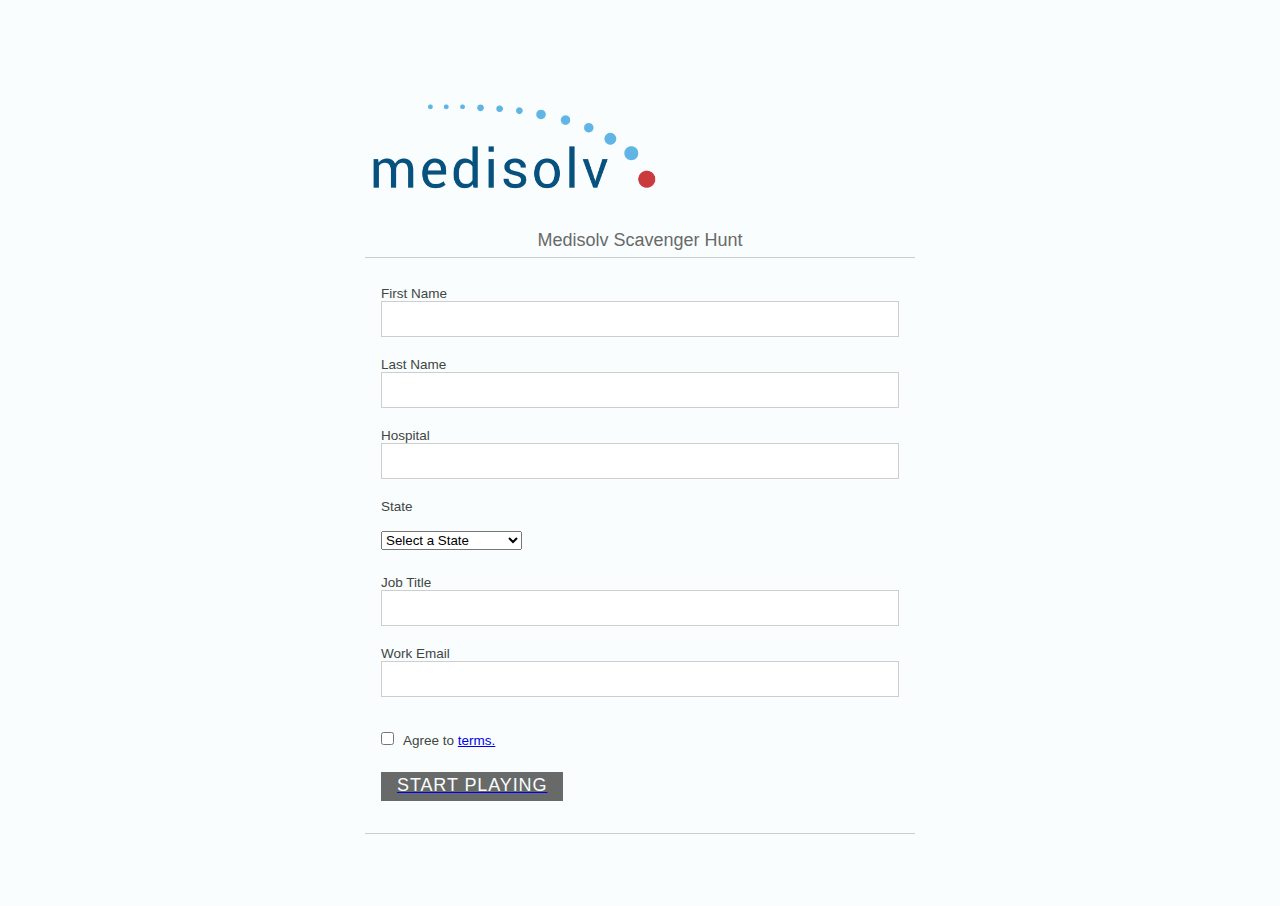
<file: medisolv/index.html>
<!DOCTYPE html>
<html>
<head>
    <title>Medisolv Scavenger Hunt

</title>
    <meta name="viewport" content="width=device-width, initial-scale=1.0, user-scalable=no">
    
  <meta name="apple-mobile-web-app-capable" content="yes">

      <link href="https://fonts.googleapis.com/css?family=Nunito" rel="stylesheet">

      <!-- We've included a slightly modified version of A-Frame, which fixes some polish concerns -->
      <script src="//cdn.8thwall.com/web/aframe/8frame-0.8.2.min.js"></script>

      <!-- XR Extras - provides utilities like load screen, almost there, and error handling.
             See github.com/8thwall/web/xrextras -->
      <script src="//cdn.8thwall.com/web/xrextras/xrextras.js"></script>

      <!-- 8thWall Web - Replace the app key here with your own app key -->
      <script
        src="//apps.8thwall.com/xrweb?appKey=vop8i8RANQNP90CuO6SsR7J5rhjuIzrO76OJaWbhzDxxo3ATsSUoEnDKnjnDzMsg3tx6n0"></script>

     <link rel="stylesheet" type="text/css" href="style.css">
</head>
<body>

<div id="response">
    <pre></pre>
</div>
    
<section class="content">
 <div class="testing">
      <img class="center" src="medisolv.png" width="300px">
      <p align="center">Medisolv Scavenger Hunt</p>
    </div>
<form class="content__form contact-form" id="my-form">
    <div class="contact-form__input-group">
        <label class="contact-form__label" for="name">First Name</label>
        <input class="contact-form__input contact-form__input--text" id="fname" name="fname" autocomplete="fname" type="text"/>
    </div>
    <div class="contact-form__input-group">
        <label class="contact-form__label" for="name">Last Name</label>
        <input class="contact-form__input contact-form__input--text" id="lname" name="lname" autocomplete="lname" type="text"/>
    </div>
    <div class="contact-form__input-group">
        <label class="contact-form__label" for="name">Hospital</label>
        <input class="contact-form__input contact-form__input--text" id="company" name="company" type="text"/>
    </div>
    <div class="contact-form__input-group">
        <label class="contact-form__label" for="name">State</label>
        
        <select name="phone" id="phone">
          <option value="" selected="selected">Select a State</option>
          <option value="AL">Alabama</option>
          <option value="AK">Alaska</option>
          <option value="AZ">Arizona</option>
          <option value="AR">Arkansas</option>
          <option value="CA">California</option>
          <option value="CO">Colorado</option>
          <option value="CT">Connecticut</option>
          <option value="DE">Delaware</option>
          <option value="DC">District Of Columbia</option>
          <option value="FL">Florida</option>
          <option value="GA">Georgia</option>
          <option value="HI">Hawaii</option>
          <option value="ID">Idaho</option>
          <option value="IL">Illinois</option>
          <option value="IN">Indiana</option>
          <option value="IA">Iowa</option>
          <option value="KS">Kansas</option>
          <option value="KY">Kentucky</option>
          <option value="LA">Louisiana</option>
          <option value="ME">Maine</option>
          <option value="MD">Maryland</option>
          <option value="MA">Massachusetts</option>
          <option value="MI">Michigan</option>
          <option value="MN">Minnesota</option>
          <option value="MS">Mississippi</option>
          <option value="MO">Missouri</option>
          <option value="MT">Montana</option>
          <option value="NE">Nebraska</option>
          <option value="NV">Nevada</option>
          <option value="NH">New Hampshire</option>
          <option value="NJ">New Jersey</option>
          <option value="NM">New Mexico</option>
          <option value="NY">New York</option>
          <option value="NC">North Carolina</option>
          <option value="ND">North Dakota</option>
          <option value="OH">Ohio</option>
          <option value="OK">Oklahoma</option>
          <option value="OR">Oregon</option>
          <option value="PA">Pennsylvania</option>
          <option value="RI">Rhode Island</option>
          <option value="SC">South Carolina</option>
          <option value="SD">South Dakota</option>
          <option value="TN">Tennessee</option>
          <option value="TX">Texas</option>
          <option value="UT">Utah</option>
          <option value="VT">Vermont</option>
          <option value="VA">Virginia</option>
          <option value="WA">Washington</option>
          <option value="WV">West Virginia</option>
          <option value="WI">Wisconsin</option>
          <option value="WY">Wyoming</option>
          <option value="Other">Other</option>
        </select>
    </div>

    <div class="contact-form__input-group">
        <label class="contact-form__label" for="name">Job Title</label>
        <input class="contact-form__input contact-form__input--text" id="title" name="title" type="text"/>
    </div>
    <div class="contact-form__input-group">
        <label class="contact-form__label" for="name">Work Email</label>
        <input class="contact-form__input contact-form__input--text" id="username" name="username" type="email"/>
    </div>

   
     <input name="score" type="hidden" value="0"/>
     <div class="contact-form__input-group">
     <input class="contact-form__input contact-form__input--checkbox" id="agree" name="agree" type="checkbox" value="agree"/>
     <label class="contact-form__label contact-form__label--checkbox" for="agree">Agree to <a href="https://medisolv.com/privacy-policy/" tagret="_blank">terms.</terms></label>   
     </div>
    <button class="contact-form__button" type="submit">Start Playing</button>
</form>
</section>
<script src="https://ajax.googleapis.com/ajax/libs/jquery/1.11.1/jquery.min.js"></script>
<script>
    (function($){
        $("[name='fname']").prop("required", true);
        $("[name='lname']").prop("required", true);
        $("[name='phone']").prop("required", true);
        $("[name='username']").prop("required", true);
        $("[name='company']").prop("required", true);
        $("[name='title']").prop("required", true);
        $("[name='agree']").prop("required", true);
        function processForm( e ){
            $.ajax({
                url: 'https://scav1.herokuapp.com/players/',
                dataType: 'json',
                type: 'post',
                contentType: 'application/json',

                data: JSON.stringify( { 
                "fname": $('#fname').val(), 
                "lname": $('#lname').val(),
                "phone": $('#phone').val(),
                "username": $('#username').val(),
                "company": $('#company').val(),
                "title": $('#title').val(), 
                "score": $('#score').val() 
                } ),
                processData: false,
                success: function( data, textStatus, jQxhr ){
                    $('#response pre').html( JSON.stringify( data ) );
                    window.location.href = "https://scavengerhuntar.com/medisolv/item5/";

//                     $("#webar").fadeIn();
//                     $('#my-form').fadeOut();
                },
                error: function( jqXhr, textStatus, errorThrown ){
                    console.log( errorThrown );
                }
            });
        
            e.preventDefault();
        }

        $('#my-form').submit( processForm );
//         $("#webar").fadeOut();
    })(jQuery);
</script>
   
</body>
</html>
</file>
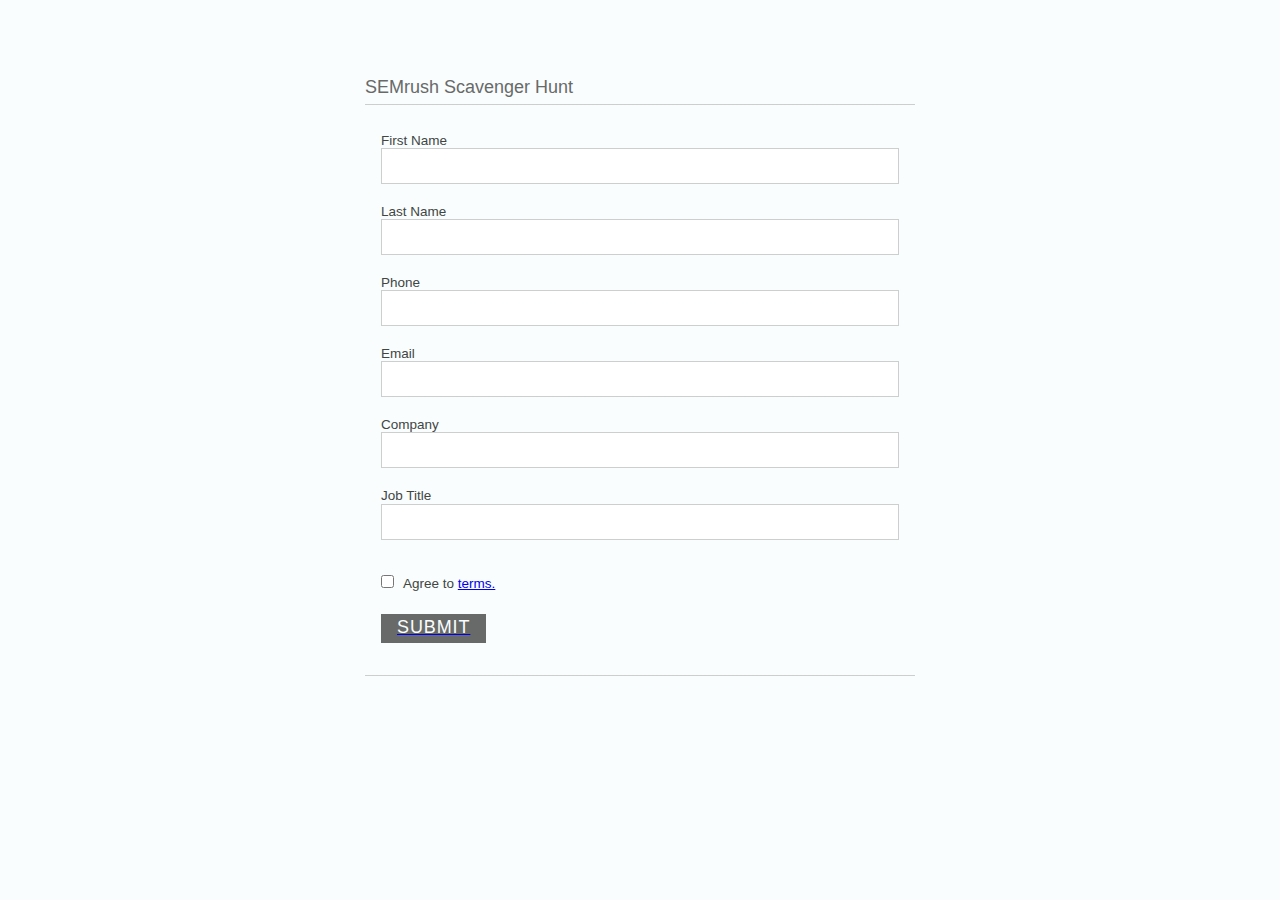
<file: SEMrush/index.html>
<!DOCTYPE html>
<html>
<head>
    <title>SEMrush Scavenger Hunt

</title>
    <meta name="viewport" content="width=device-width, initial-scale=1.0, user-scalable=no">
    
  <meta name="apple-mobile-web-app-capable" content="yes">

      <link href="https://fonts.googleapis.com/css?family=Nunito" rel="stylesheet">

      <!-- We've included a slightly modified version of A-Frame, which fixes some polish concerns -->
      <script src="//cdn.8thwall.com/web/aframe/8frame-0.8.2.min.js"></script>

      <!-- XR Extras - provides utilities like load screen, almost there, and error handling.
             See github.com/8thwall/web/xrextras -->
      <script src="//cdn.8thwall.com/web/xrextras/xrextras.js"></script>

      <!-- 8thWall Web - Replace the app key here with your own app key -->
      <script
        src="//apps.8thwall.com/xrweb?appKey=vop8i8RANQNP90CuO6SsR7J5rhjuIzrO76OJaWbhzDxxo3ATsSUoEnDKnjnDzMsg3tx6n0"></script>

     <link rel="stylesheet" type="text/css" href="style.css">
</head>
<body>

<div id="response">
    <pre></pre>
</div>
    
<section class="content">
 <div class="testing">
      <p>SEMrush Scavenger Hunt</p>
    </div>
<form class="content__form contact-form" id="my-form">
    <div class="contact-form__input-group">
        <label class="contact-form__label" for="name">First Name</label>
        <input class="contact-form__input contact-form__input--text" id="fname" name="fname" autocomplete="fname" type="text"/>
    </div>
    <div class="contact-form__input-group">
        <label class="contact-form__label" for="name">Last Name</label>
        <input class="contact-form__input contact-form__input--text" id="lname" name="lname" autocomplete="lname" type="text"/>
    </div>
    <div class="contact-form__input-group">
        <label class="contact-form__label" for="name">Phone</label>
        <input class="contact-form__input contact-form__input--text" id="phone" name="phone" type="tel"/>
    </div>
    <div class="contact-form__input-group">
        <label class="contact-form__label" for="name">Email</label>
        <input class="contact-form__input contact-form__input--text" id="username" name="username" type="email"/>
    </div>
    <div class="contact-form__input-group">
        <label class="contact-form__label" for="name">Company</label>
        <input class="contact-form__input contact-form__input--text" id="company" name="company" type="text"/>
    </div>
    <div class="contact-form__input-group">
        <label class="contact-form__label" for="name">Job Title</label>
        <input class="contact-form__input contact-form__input--text" id="title" name="title" type="text"/>
    </div>
   
     <input name="score" type="hidden" value="0"/>
     <div class="contact-form__input-group">
     <input class="contact-form__input contact-form__input--checkbox" id="agree" name="agree" type="checkbox" value="agree"/>
     <label class="contact-form__label contact-form__label--checkbox" for="agree">Agree to <a href="https://www.semrush.com/company/legal/privacy-policy/" tagret="_blank">terms.</terms></label>   
     </div>
    <button class="contact-form__button" type="submit">Submit</button>
</form>
</section>
<script src="https://ajax.googleapis.com/ajax/libs/jquery/1.11.1/jquery.min.js"></script>
<script>
    (function($){
        $("[name='fname']").prop("required", true);
        $("[name='lname']").prop("required", true);
        $("[name='phone']").prop("required", true);
        $("[name='username']").prop("required", true);
        $("[name='company']").prop("required", true);
        $("[name='title']").prop("required", true);
        $("[name='agree']").prop("required", true);
        function processForm( e ){
            $.ajax({
                url: 'https://scav1.herokuapp.com/players/',
                dataType: 'json',
                type: 'post',
                contentType: 'application/json',

                data: JSON.stringify( { 
                "fname": $('#fname').val(), 
                "lname": $('#lname').val(),
                "phone": $('#phone').val(),
                "username": $('#username').val(),
                "company": $('#company').val(),
                "title": $('#title').val(), 
                "score": $('#score').val() 
                } ),
                processData: false,
                success: function( data, textStatus, jQxhr ){
                    $('#response pre').html( JSON.stringify( data ) );
                    window.location.href = "https://scavengerhuntar.com/SEMrush/item5/";

//                     $("#webar").fadeIn();
//                     $('#my-form').fadeOut();
                },
                error: function( jqXhr, textStatus, errorThrown ){
                    console.log( errorThrown );
                }
            });
        
            e.preventDefault();
        }

        $('#my-form').submit( processForm );
//         $("#webar").fadeOut();
    })(jQuery);
</script>
   
</body>
</html>
</file>
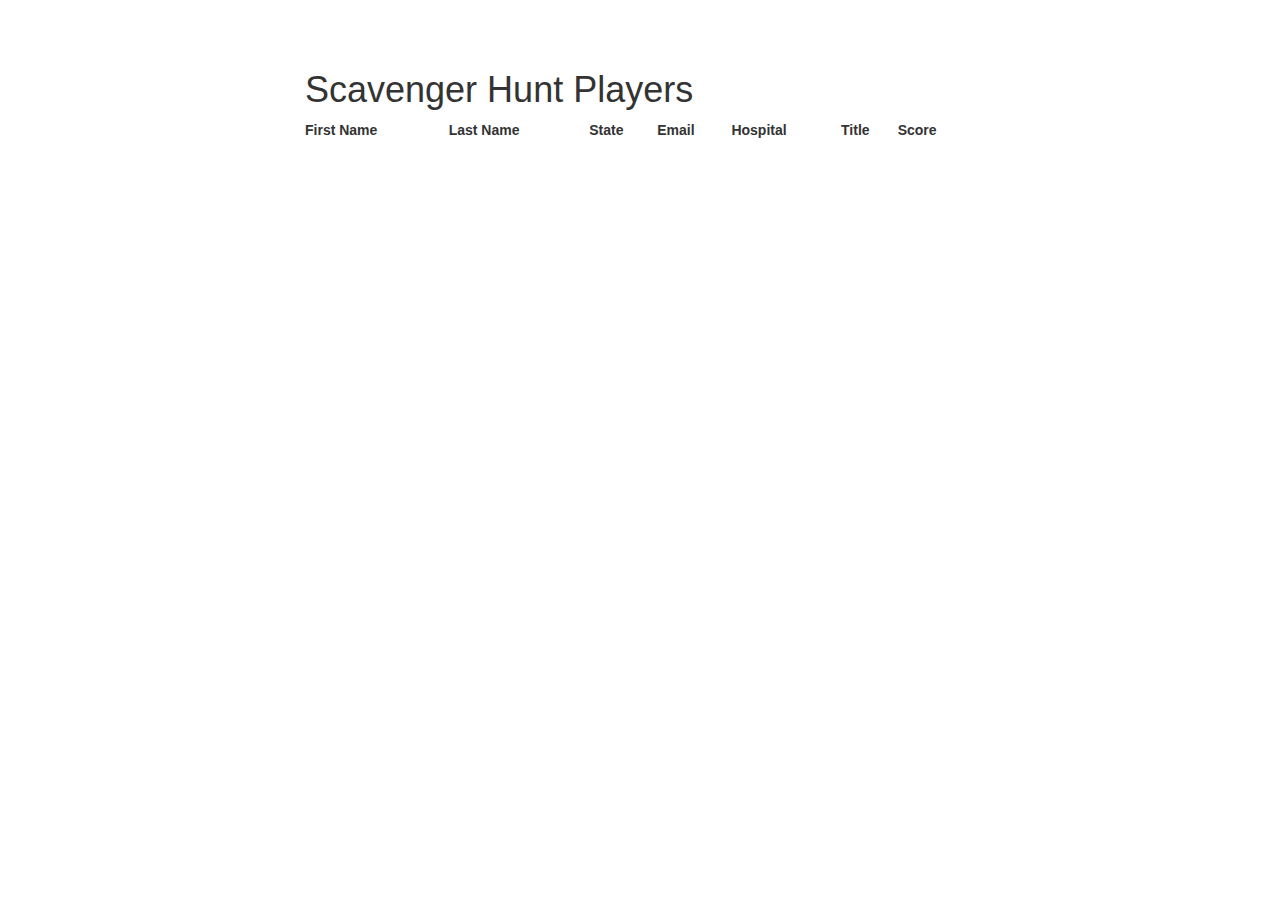
<file: medisolv/dashboard/index.html>
<!DOCTYPE html>
 <html lang="en">
 <head>
  <meta charset="UTF-8">
  <link rel="stylesheet" href="https://maxcdn.bootstrapcdn.com/bootstrap/3.3.5/css/bootstrap.min.css">
  <script src="https://ajax.googleapis.com/ajax/libs/jquery/2.1.3/jquery.min.js"></script>
  <script src="https://maxcdn.bootstrapcdn.com/bootstrap/3.3.5/js/bootstrap.min.js"></script>
  <link rel="stylesheet" type="text/css" href="https://cdn.datatables.net/r/dt/dt-1.10.9/datatables.min.css"/>
  <script type="text/javascript" src="https://cdn.datatables.net/r/dt/dt-1.10.9/datatables.min.js"></script>
  <title>Dashboard</title>
</head>
<body>
  <div class="container" style="padding:50px 250px;">
    <h1>Scavenger Hunt Players</h1>
	<div id="header"></div>
	<table id="photos" class="display" cellspacing="0" width="100%">
        <thead>
            <tr>
                <th>First Name</th>
                <th>Last Name</th>
                <th>State</th>
                 <th>Email</th>
                <th>Hospital</th>
                <th>Title</th>
                 <th>Score</th>
              
            </tr>
        </thead>
        
    </table>
	<div id="footer"></div>
  </div>
</body>
</html>
<script type="text/javascript">
  $(document).ready(function(){

	
    var arrayReturn = [];
            $.ajax({
                url: "https://scav1.herokuapp.com/players",
                async: true,
                dataType: 'json',
                success: function (data) {
					for (var i = 0, len = data.length; i < len; i++) {
						
						arrayReturn.push([ data[i].fname, data[i].lname, data[i].phone, data[i].username, data[i].company, data[i].title, data[i].score ]);
					}
				inittable(arrayReturn);
                }
            });
	function inittable(data) {	
		//console.log(data);
		$('#photos').DataTable( {
			"aaData": data
			
		} );
	}
  });
</script>
</file>
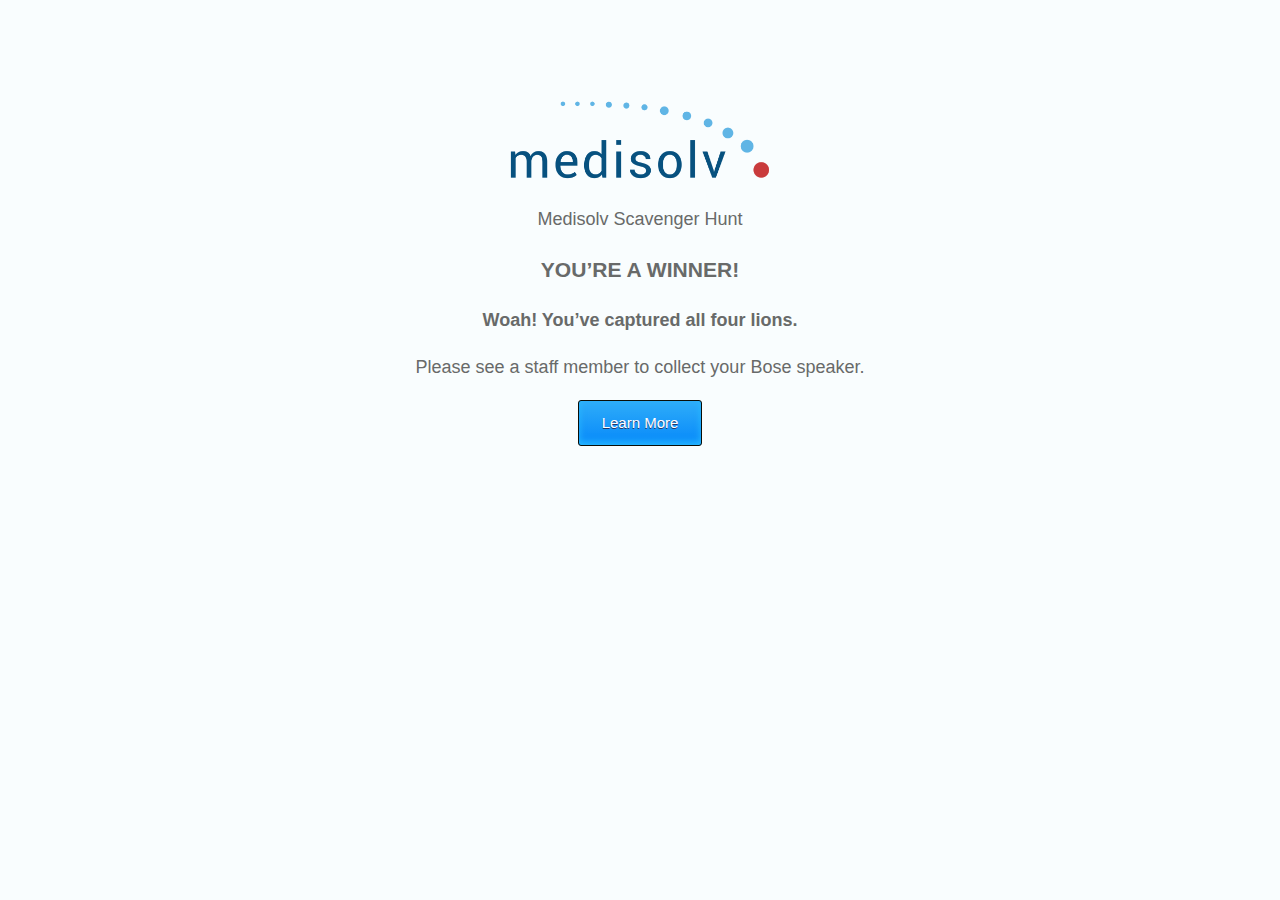
<file: medisolv/winnerbose/index.html>
<!DOCTYPE html>
<html>
<head>
    <title>Medisolv Scavenger Hunt

</title>
    <meta name="viewport" content="width=device-width, initial-scale=1.0, user-scalable=no">
    
  <meta name="apple-mobile-web-app-capable" content="yes">

      <link href="https://fonts.googleapis.com/css?family=Nunito" rel="stylesheet">

      <!-- We've included a slightly modified version of A-Frame, which fixes some polish concerns -->
      <script src="//cdn.8thwall.com/web/aframe/8frame-0.8.2.min.js"></script>

      <!-- XR Extras - provides utilities like load screen, almost there, and error handling.
             See github.com/8thwall/web/xrextras -->
      <script src="//cdn.8thwall.com/web/xrextras/xrextras.js"></script>

      <!-- 8thWall Web - Replace the app key here with your own app key -->
      <script
        src="//apps.8thwall.com/xrweb?appKey=vop8i8RANQNP90CuO6SsR7J5rhjuIzrO76OJaWbhzDxxo3ATsSUoEnDKnjnDzMsg3tx6n0"></script>

     <link rel="stylesheet" type="text/css" href="style.css">
</head>
<body>

<div id="response">
    <pre></pre>
</div>
    
<section class="content">
 <div class="testing">
      <img class="center" src="medisolv.png" width="300px">
      <p align="center">Medisolv Scavenger Hunt</p>
    </div>
     <h3 align="center">YOU’RE A WINNER!</h3>
     <h4 align="center"> Woah! You’ve captured all four lions.</h4>
     <p align="center"> Please see a staff member to collect your Bose speaker.</p>
    <p align="center"> <a href="https://go.medisolv.com/book-demo-himss20" class="myButton">Learn More</a> </p>
   


   
</body>
</html>
</file>
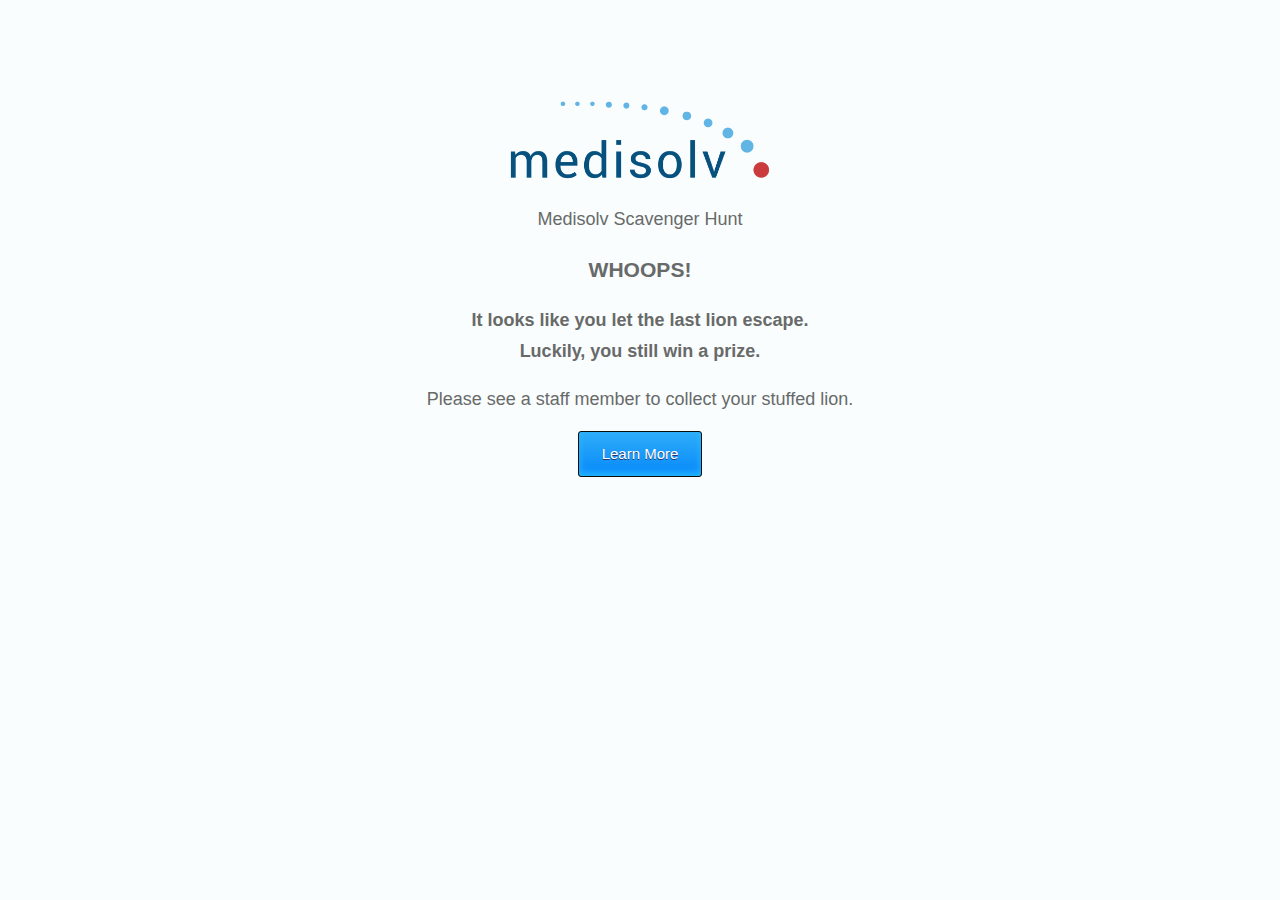
<file: medisolv/winnerlion/index.html>
<!DOCTYPE html>
<html>
<head>
    <title>Medisolv Scavenger Hunt

</title>
    <meta name="viewport" content="width=device-width, initial-scale=1.0, user-scalable=no">
    
  <meta name="apple-mobile-web-app-capable" content="yes">

      <link href="https://fonts.googleapis.com/css?family=Nunito" rel="stylesheet">

      <!-- We've included a slightly modified version of A-Frame, which fixes some polish concerns -->
      <script src="//cdn.8thwall.com/web/aframe/8frame-0.8.2.min.js"></script>

      <!-- XR Extras - provides utilities like load screen, almost there, and error handling.
             See github.com/8thwall/web/xrextras -->
      <script src="//cdn.8thwall.com/web/xrextras/xrextras.js"></script>

      <!-- 8thWall Web - Replace the app key here with your own app key -->
      <script
        src="//apps.8thwall.com/xrweb?appKey=vop8i8RANQNP90CuO6SsR7J5rhjuIzrO76OJaWbhzDxxo3ATsSUoEnDKnjnDzMsg3tx6n0"></script>

     <link rel="stylesheet" type="text/css" href="style.css">
</head>
<body>

<div id="response">
    <pre></pre>
</div>
    
<section class="content">
 <div class="testing">
      <img class="center" src="medisolv.png" width="300px">
      <p align="center">Medisolv Scavenger Hunt</p>
    </div>
     <h3 align="center"> WHOOPS! </h3>
     <h4 align="center"> It looks like you let the last lion escape.<br>Luckily, you still win a prize.</h4>
     <p align="center"> Please see a staff member to collect your stuffed lion. </p>
    <p align="center"> <a href="https://go.medisolv.com/book-demo-himss20" class="myButton">Learn More</a> </p>
   


   
</body>
</html>
</file>
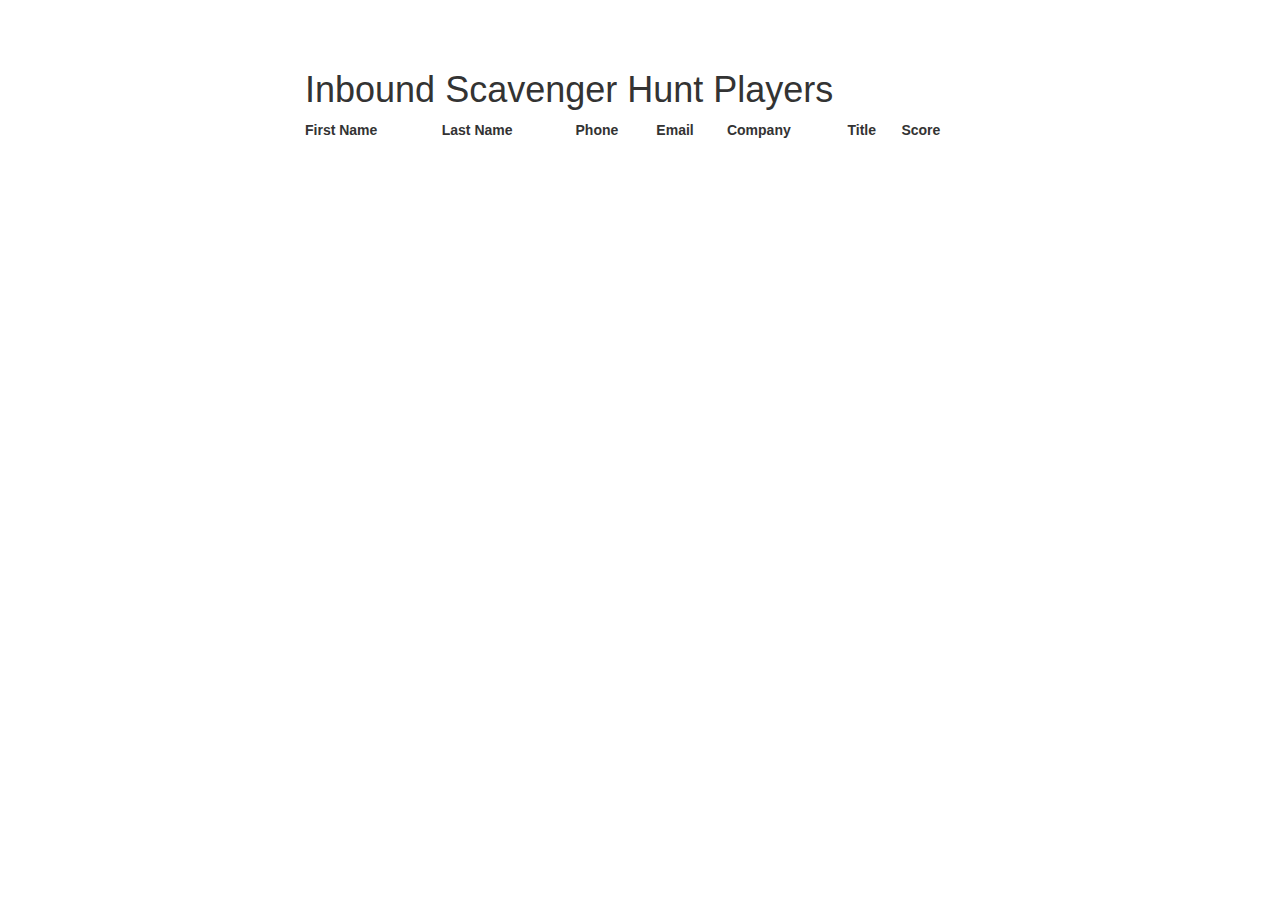
<file: SEMrush/dashboard/index.html>
<!DOCTYPE html>
 <html lang="en">
 <head>
  <meta charset="UTF-8">
  <link rel="stylesheet" href="https://maxcdn.bootstrapcdn.com/bootstrap/3.3.5/css/bootstrap.min.css">
  <script src="https://ajax.googleapis.com/ajax/libs/jquery/2.1.3/jquery.min.js"></script>
  <script src="https://maxcdn.bootstrapcdn.com/bootstrap/3.3.5/js/bootstrap.min.js"></script>
  <link rel="stylesheet" type="text/css" href="https://cdn.datatables.net/r/dt/dt-1.10.9/datatables.min.css"/>
  <script type="text/javascript" src="https://cdn.datatables.net/r/dt/dt-1.10.9/datatables.min.js"></script>
  <title>Dashboard</title>
</head>
<body>
  <div class="container" style="padding:50px 250px;">
    <h1>Inbound Scavenger Hunt Players</h1>
	<div id="header"></div>
	<table id="photos" class="display" cellspacing="0" width="100%">
        <thead>
            <tr>
                <th>First Name</th>
                <th>Last Name</th>
                <th>Phone</th>
                 <th>Email</th>
                <th>Company</th>
                <th>Title</th>
                 <th>Score</th>
              
            </tr>
        </thead>
        
    </table>
	<div id="footer"></div>
  </div>
</body>
</html>
<script type="text/javascript">
  $(document).ready(function(){

	
    var arrayReturn = [];
            $.ajax({
                url: "https://scav1.herokuapp.com/players",
                async: true,
                dataType: 'json',
                success: function (data) {
					for (var i = 0, len = data.length; i < len; i++) {
						
						arrayReturn.push([ data[i].fname, data[i].lname, data[i].phone, data[i].username, data[i].company, data[i].title, data[i].score ]);
					}
				inittable(arrayReturn);
                }
            });
	function inittable(data) {	
		//console.log(data);
		$('#photos').DataTable( {
			"aaData": data
			
		} );
	}
  });
</script>
</file>
<file: medisolv/style.css>
/* A simple reset. */
*,::before,::after {
  margin: 0;
  box-sizing: border-box;
}
  
/* Heydon Pickering’s lobotomized owl. Details: https://bit.ly/1H7MXUD */
*+* {
  margin-top: 16px;
  margin-top: 1rem;
}

/* Set up fonts, colors and all that jazz. */
body {
  background: #f9fdfe;
  color: #686a69;
  font-family: 'Open Sans', sans-serif;
  font-size: 18px;
  line-height: 1.75;
  text-rendering: optimizeLegibility;
  -webkit-font-smoothing: antialiased;
  -moz-osx-font-smoothing: grayscale;
}

/* Headings use a different font because they’re hipsters. */
h1,h2 {
  color: #2a2f2c;
  font-family: Lato, sans-serif;
  font-weight: 300;
  line-height: 1.125;
}

/* Set up general layout rules for outer containers. */
.content,.results {
  width: 90vw;
  max-width: 550px;
  margin: 8vh auto;
}

.content__heading {
    font-size: 125%;
  }

.content__lede {
    margin-top: 8px;
    margin-top: 0.5rem;
    font-size: 87.5%;
  }

.results__heading {
    font-size: 110%;
  }

.results__display-wrapper {
    margin-top: 16px;
    margin-top: 1rem;
    padding: 8px 16px;
    padding: 0.5rem 1rem;
    background: #f9fdfe;
    border: 1px solid #cdcfcf;
    overflow-x: scroll;
  }

.contact-form {
  position: relative;
  display: block;
  margin: 0;
  padding: 16px 0 32px;
  padding: 1rem 0 2rem;
  border-top: 1px solid #cdcfcf;
  border-bottom: 1px solid #cdcfcf;
  overflow: hidden;
}

.contact-form__input-group {
    margin-top: 4px;
    margin-top: 0.25rem;
    padding: 8px 16px;
    padding: 0.5rem 1rem;
  }

.contact-form__label {
    display: block;
    color: #414643;
    font-family: Lato, sans-serif;
    font-size: 75%;
    line-height: 1.125;
  }

.contact-form__label--checkbox-group {
      display: inline-block;
      margin-right: 16px;
      margin-right: 1rem;
      font-size: 75%;
    }

.contact-form__label--checkbox,.contact-form__label--radio {
      display: inline-block;
      margin-left: 4px;
      margin-left: 0.25rem;
    }

.contact-form__input {
    display: block;
    margin-top: 0;
    padding: 8px 12px;
    padding: 0.5rem 0.75rem;
    border: 1px solid #cdcfcf;
    width: 100%;
    font-family: 'Open Sans', sans-serif;
    font-size: 16px;
    font-size: 1rem;
    transition: 150ms border-color linear;
  }

.contact-form__input--checkbox,.contact-form__input--radio {
      display: inline-block;
      width: auto;
    }

.contact-form__input--checkbox~.contact-form__input--checkbox, .contact-form__input--radio~.contact-form__input--radio {
        margin-left: 16px;
        margin-left: 1rem;
      }

.contact-form__input:focus,.contact-form__input:active {
      border-color: #686a69;
      outline: 0;
    }

.contact-form__button {
    display: block;
    margin: 8px 16px 0;
    margin: 0.5rem 1rem 0;
    padding: 0 16px 2px;
    padding: 0 1rem 0.125rem;
    background-color: #686a69;
    border: 0;
    color: #f9fdfe;
    font-family: lato, sans-serif;
    font-size: 100%;
    letter-spacing: 0.05em;
    line-height: 1.5;
    text-transform: uppercase;
    transition: 150ms all linear;
  }

.contact-form__button:hover,.contact-form__button:active,.contact-form__button:focus {
      background: #2a2f2c;
      cursor: pointer;
      outline: 0;
    }
</file>
<file: SEMrush/style.css>
/* A simple reset. */
*,::before,::after {
  margin: 0;
  box-sizing: border-box;
}
  
/* Heydon Pickering’s lobotomized owl. Details: https://bit.ly/1H7MXUD */
*+* {
  margin-top: 16px;
  margin-top: 1rem;
}

/* Set up fonts, colors and all that jazz. */
body {
  background: #f9fdfe;
  color: #686a69;
  font-family: 'Open Sans', sans-serif;
  font-size: 18px;
  line-height: 1.75;
  text-rendering: optimizeLegibility;
  -webkit-font-smoothing: antialiased;
  -moz-osx-font-smoothing: grayscale;
}

/* Headings use a different font because they’re hipsters. */
h1,h2 {
  color: #2a2f2c;
  font-family: Lato, sans-serif;
  font-weight: 300;
  line-height: 1.125;
}

/* Set up general layout rules for outer containers. */
.content,.results {
  width: 90vw;
  max-width: 550px;
  margin: 8vh auto;
}

.content__heading {
    font-size: 125%;
  }

.content__lede {
    margin-top: 8px;
    margin-top: 0.5rem;
    font-size: 87.5%;
  }

.results__heading {
    font-size: 110%;
  }

.results__display-wrapper {
    margin-top: 16px;
    margin-top: 1rem;
    padding: 8px 16px;
    padding: 0.5rem 1rem;
    background: #f9fdfe;
    border: 1px solid #cdcfcf;
    overflow-x: scroll;
  }

.contact-form {
  position: relative;
  display: block;
  margin: 0;
  padding: 16px 0 32px;
  padding: 1rem 0 2rem;
  border-top: 1px solid #cdcfcf;
  border-bottom: 1px solid #cdcfcf;
  overflow: hidden;
}

.contact-form__input-group {
    margin-top: 4px;
    margin-top: 0.25rem;
    padding: 8px 16px;
    padding: 0.5rem 1rem;
  }

.contact-form__label {
    display: block;
    color: #414643;
    font-family: Lato, sans-serif;
    font-size: 75%;
    line-height: 1.125;
  }

.contact-form__label--checkbox-group {
      display: inline-block;
      margin-right: 16px;
      margin-right: 1rem;
      font-size: 75%;
    }

.contact-form__label--checkbox,.contact-form__label--radio {
      display: inline-block;
      margin-left: 4px;
      margin-left: 0.25rem;
    }

.contact-form__input {
    display: block;
    margin-top: 0;
    padding: 8px 12px;
    padding: 0.5rem 0.75rem;
    border: 1px solid #cdcfcf;
    width: 100%;
    font-family: 'Open Sans', sans-serif;
    font-size: 16px;
    font-size: 1rem;
    transition: 150ms border-color linear;
  }

.contact-form__input--checkbox,.contact-form__input--radio {
      display: inline-block;
      width: auto;
    }

.contact-form__input--checkbox~.contact-form__input--checkbox, .contact-form__input--radio~.contact-form__input--radio {
        margin-left: 16px;
        margin-left: 1rem;
      }

.contact-form__input:focus,.contact-form__input:active {
      border-color: #686a69;
      outline: 0;
    }

.contact-form__button {
    display: block;
    margin: 8px 16px 0;
    margin: 0.5rem 1rem 0;
    padding: 0 16px 2px;
    padding: 0 1rem 0.125rem;
    background-color: #686a69;
    border: 0;
    color: #f9fdfe;
    font-family: lato, sans-serif;
    font-size: 100%;
    letter-spacing: 0.05em;
    line-height: 1.5;
    text-transform: uppercase;
    transition: 150ms all linear;
  }

.contact-form__button:hover,.contact-form__button:active,.contact-form__button:focus {
      background: #2a2f2c;
      cursor: pointer;
      outline: 0;
    }
</file>
<file: medisolv/winnerbose/style.css>
/* A simple reset. */
*,::before,::after {
  margin: 0;
  box-sizing: border-box;
}
  
/* Heydon Pickering’s lobotomized owl. Details: https://bit.ly/1H7MXUD */
*+* {
  margin-top: 16px;
  margin-top: 1rem;
}

/* Set up fonts, colors and all that jazz. */
body {
  background: #f9fdfe;
  color: #686a69;
  font-family: 'Open Sans', sans-serif;
  font-size: 18px;
  line-height: 1.75;
  text-rendering: optimizeLegibility;
  -webkit-font-smoothing: antialiased;
  -moz-osx-font-smoothing: grayscale;
}

/* Headings use a different font because they’re hipsters. */
h1,h2 {
  color: #2a2f2c;
  font-family: Lato, sans-serif;
  font-weight: 300;
  line-height: 1.125;
}

/* Set up general layout rules for outer containers. */
.content,.results {
  width: 90vw;
  max-width: 550px;
  margin: 8vh auto;
}

.content__heading {
    font-size: 125%;
  }

.content__lede {
    margin-top: 8px;
    margin-top: 0.5rem;
    font-size: 87.5%;
  }

.results__heading {
    font-size: 110%;
  }

.results__display-wrapper {
    margin-top: 16px;
    margin-top: 1rem;
    padding: 8px 16px;
    padding: 0.5rem 1rem;
    background: #f9fdfe;
    border: 1px solid #cdcfcf;
    overflow-x: scroll;
  }

.contact-form {
  position: relative;
  display: block;
  margin: 0;
  padding: 16px 0 32px;
  padding: 1rem 0 2rem;
  border-top: 1px solid #cdcfcf;
  border-bottom: 1px solid #cdcfcf;
  overflow: hidden;
}

.contact-form__input-group {
    margin-top: 4px;
    margin-top: 0.25rem;
    padding: 8px 16px;
    padding: 0.5rem 1rem;
  }

.contact-form__label {
    display: block;
    color: #414643;
    font-family: Lato, sans-serif;
    font-size: 75%;
    line-height: 1.125;
  }

.contact-form__label--checkbox-group {
      display: inline-block;
      margin-right: 16px;
      margin-right: 1rem;
      font-size: 75%;
    }

.contact-form__label--checkbox,.contact-form__label--radio {
      display: inline-block;
      margin-left: 4px;
      margin-left: 0.25rem;
    }

.contact-form__input {
    display: block;
    margin-top: 0;
    padding: 8px 12px;
    padding: 0.5rem 0.75rem;
    border: 1px solid #cdcfcf;
    width: 100%;
    font-family: 'Open Sans', sans-serif;
    font-size: 16px;
    font-size: 1rem;
    transition: 150ms border-color linear;
  }

.contact-form__input--checkbox,.contact-form__input--radio {
      display: inline-block;
      width: auto;
    }

.contact-form__input--checkbox~.contact-form__input--checkbox, .contact-form__input--radio~.contact-form__input--radio {
        margin-left: 16px;
        margin-left: 1rem;
      }

.contact-form__input:focus,.contact-form__input:active {
      border-color: #686a69;
      outline: 0;
    }

.contact-form__button {
    display: block;
    margin: 8px 16px 0;
    margin: 0.5rem 1rem 0;
    padding: 0 16px 2px;
    padding: 0 1rem 0.125rem;
    background-color: #686a69;
    border: 0;
    color: #f9fdfe;
    font-family: lato, sans-serif;
    font-size: 100%;
    letter-spacing: 0.05em;
    line-height: 1.5;
    text-transform: uppercase;
    transition: 150ms all linear;
  }

.contact-form__button:hover,.contact-form__button:active,.contact-form__button:focus {
      background: #2a2f2c;
      cursor: pointer;
      outline: 0;
    }
.myButton {
  box-shadow:inset 0px -3px 7px 0px #29bbff;
  background:linear-gradient(to bottom, #2dabf9 5%, #0688fa 100%);
  background-color:#2dabf9;
  border-radius:3px;
  border:1px solid #0b0e07;
  display:inline-block;
  cursor:pointer;
  color:#ffffff;
  font-family:Arial;
  font-size:15px;
  padding:9px 23px;
  text-decoration:none;
  text-shadow:0px 1px 0px #263666;
}
.myButton:hover {
  background:linear-gradient(to bottom, #0688fa 5%, #2dabf9 100%);
  background-color:#0688fa;
}
.myButton:active {
  position:relative;
  top:1px;
}
.center {
  display: block;
  margin-left: auto;
  margin-right: auto;
  width: 50%;
}
</file>
<file: medisolv/winnerlion/style.css>
/* A simple reset. */
*,::before,::after {
  margin: 0;
  box-sizing: border-box;
}
  
/* Heydon Pickering’s lobotomized owl. Details: https://bit.ly/1H7MXUD */
*+* {
  margin-top: 16px;
  margin-top: 1rem;
}

/* Set up fonts, colors and all that jazz. */
body {
  background: #f9fdfe;
  color: #686a69;
  font-family: 'Open Sans', sans-serif;
  font-size: 18px;
  line-height: 1.75;
  text-rendering: optimizeLegibility;
  -webkit-font-smoothing: antialiased;
  -moz-osx-font-smoothing: grayscale;
}

/* Headings use a different font because they’re hipsters. */
h1,h2 {
  color: #2a2f2c;
  font-family: Lato, sans-serif;
  font-weight: 300;
  line-height: 1.125;
}

/* Set up general layout rules for outer containers. */
.content,.results {
  width: 90vw;
  max-width: 550px;
  margin: 8vh auto;
}

.content__heading {
    font-size: 125%;
  }

.content__lede {
    margin-top: 8px;
    margin-top: 0.5rem;
    font-size: 87.5%;
  }

.results__heading {
    font-size: 110%;
  }

.results__display-wrapper {
    margin-top: 16px;
    margin-top: 1rem;
    padding: 8px 16px;
    padding: 0.5rem 1rem;
    background: #f9fdfe;
    border: 1px solid #cdcfcf;
    overflow-x: scroll;
  }

.contact-form {
  position: relative;
  display: block;
  margin: 0;
  padding: 16px 0 32px;
  padding: 1rem 0 2rem;
  border-top: 1px solid #cdcfcf;
  border-bottom: 1px solid #cdcfcf;
  overflow: hidden;
}

.contact-form__input-group {
    margin-top: 4px;
    margin-top: 0.25rem;
    padding: 8px 16px;
    padding: 0.5rem 1rem;
  }

.contact-form__label {
    display: block;
    color: #414643;
    font-family: Lato, sans-serif;
    font-size: 75%;
    line-height: 1.125;
  }

.contact-form__label--checkbox-group {
      display: inline-block;
      margin-right: 16px;
      margin-right: 1rem;
      font-size: 75%;
    }

.contact-form__label--checkbox,.contact-form__label--radio {
      display: inline-block;
      margin-left: 4px;
      margin-left: 0.25rem;
    }

.contact-form__input {
    display: block;
    margin-top: 0;
    padding: 8px 12px;
    padding: 0.5rem 0.75rem;
    border: 1px solid #cdcfcf;
    width: 100%;
    font-family: 'Open Sans', sans-serif;
    font-size: 16px;
    font-size: 1rem;
    transition: 150ms border-color linear;
  }

.contact-form__input--checkbox,.contact-form__input--radio {
      display: inline-block;
      width: auto;
    }

.contact-form__input--checkbox~.contact-form__input--checkbox, .contact-form__input--radio~.contact-form__input--radio {
        margin-left: 16px;
        margin-left: 1rem;
      }

.contact-form__input:focus,.contact-form__input:active {
      border-color: #686a69;
      outline: 0;
    }

.contact-form__button {
    display: block;
    margin: 8px 16px 0;
    margin: 0.5rem 1rem 0;
    padding: 0 16px 2px;
    padding: 0 1rem 0.125rem;
    background-color: #686a69;
    border: 0;
    color: #f9fdfe;
    font-family: lato, sans-serif;
    font-size: 100%;
    letter-spacing: 0.05em;
    line-height: 1.5;
    text-transform: uppercase;
    transition: 150ms all linear;
  }

.contact-form__button:hover,.contact-form__button:active,.contact-form__button:focus {
      background: #2a2f2c;
      cursor: pointer;
      outline: 0;
    }
.myButton {
  box-shadow:inset 0px -3px 7px 0px #29bbff;
  background:linear-gradient(to bottom, #2dabf9 5%, #0688fa 100%);
  background-color:#2dabf9;
  border-radius:3px;
  border:1px solid #0b0e07;
  display:inline-block;
  cursor:pointer;
  color:#ffffff;
  font-family:Arial;
  font-size:15px;
  padding:9px 23px;
  text-decoration:none;
  text-shadow:0px 1px 0px #263666;
}
.myButton:hover {
  background:linear-gradient(to bottom, #0688fa 5%, #2dabf9 100%);
  background-color:#0688fa;
}
.myButton:active {
  position:relative;
  top:1px;
}
.center {
  display: block;
  margin-left: auto;
  margin-right: auto;
  width: 50%;
}
</file>
